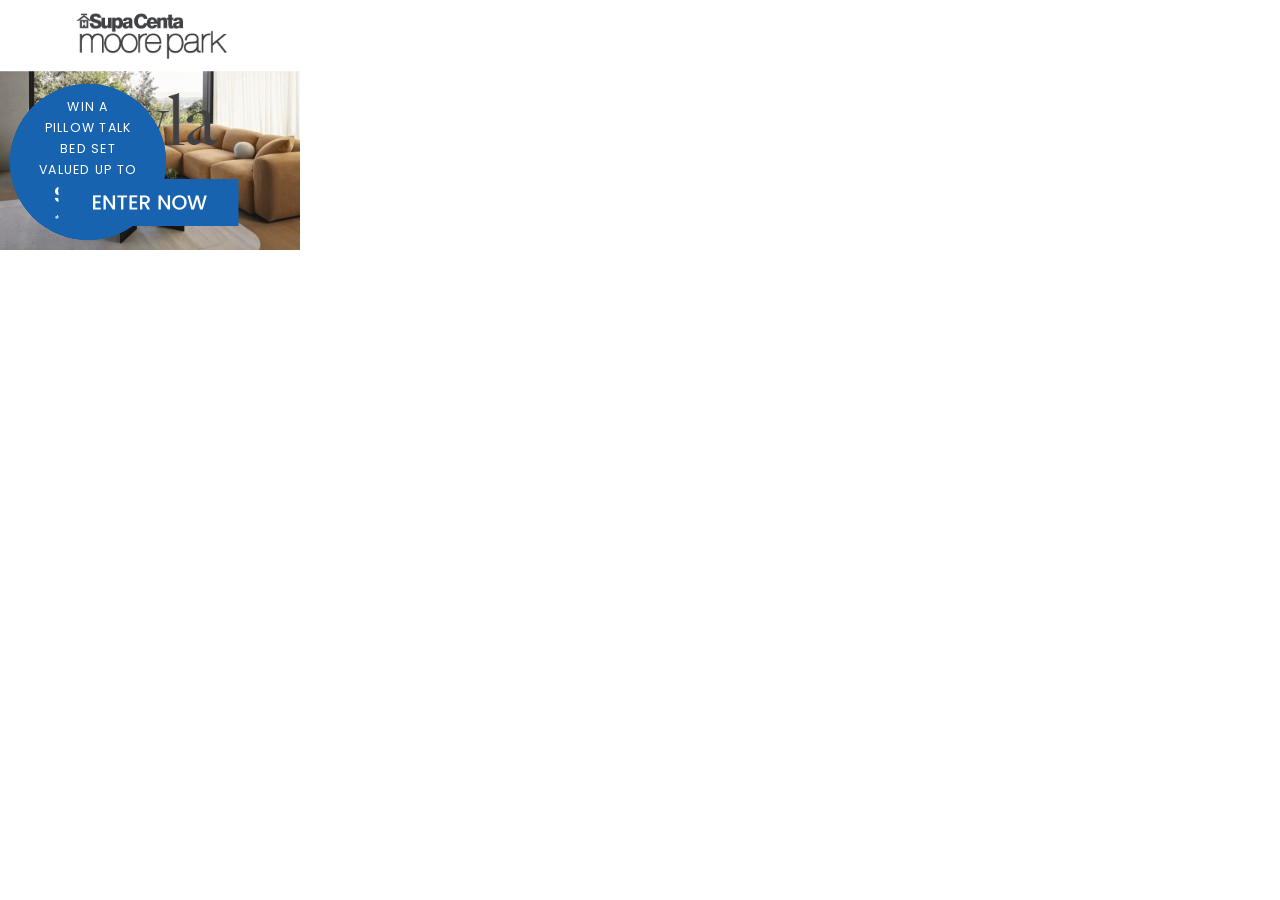
<file: 300x250/index.html>
<!DOCTYPE html>
<html lang="en">
<head>
  <meta charset="UTF-8">
  <meta name="ad.size" content="width=300,height=250" />
  <meta http-equiv="X-UA-Compatible" content="IE=edge">
  <meta name="viewport" content="width=device-width, initial-scale=1.0">
  <title>300x250</title>
  <link href="https://fonts.googleapis.com/css2?family=Poppins:wght@300;400;500;600&display=swap" rel="stylesheet">
  <link href="https://fonts.googleapis.com/css2?family=Prata&display=swap" rel="stylesheet">
  <link rel="stylesheet" href="css/style.css">
  <script src="https://s0.2mdn.net/ads/studio/cached_libs/gsap_3.5.1_min.js"></script>
</head>
<body>
  <div class="app">
    <div id="logo" class="absolute top-0 left-0 w-full h-full logo"></div>
    <div id="line1" class="absolute top-0 left-0 w-full h-full text1">
      Win with
    </div>
    <div id="line2" class="absolute top-0 left-0 w-full h-full text1">
      styla.
    </div>
    <div id="terms" class="absolute top-0 left-0 w-full h-full text7">
      *T&C’s apply
    </div>

    <div id="image1" class="absolute top-0 right-0 h-full image1"></div>
    <div id="circle1" class="absolute top-0 left-0 w-full h-full circle">
      <div class="absolute top-0 left-0 w-full h-full ctext">
        WIN AN <br /> ALL INCLUSIVE <br /> RETREAT STAY <br /> VALUED AT <br /> <span class="amount">$5,500<sup>*</sup> </span> <br /><span class="term">*T&C’s apply</span>
      </div> 
    </div>

    <div id="image2" class="absolute top-0 right-0 h-full image2"></div>
    <div id="circle2" class="absolute top-0 left-0 w-full h-full circle">
      <div class="absolute top-0 left-0 w-full h-full ctext top24">
        WIN A <br /> <span class="amount"> $1,000 </span> <br /> CASTLERY <br /> VOUCHER<sup>*</sup> <br /> <span class="term">*T&C’s apply</span>
      </div> 
    </div>
    
    <div id="image3" class="absolute top-0 right-0 h-full image3"></div>
    <div id="circle3" class="absolute top-0 left-0 w-full h-full circle">
      <div class="absolute top-0 left-0 w-full h-full ctext">
        WIN A <br /> PILLOW TALK <br /> BED SET <br /> VALUED UP TO <br /> <span class="amount">$795<sup>*</sup></span> <br /> <span class="term">*T&C’s apply</span>
      </div> 
    </div>

    <div id="line3" class="absolute top-0 left-0 w-full h-full text7">
      Interactive Magazine
    </div>
    <div id="line4" class="absolute top-0 left-0 w-full h-full text7">
      Out Now
    </div>
    <div id="line5" class="absolute top-0 left-0 w-full h-full text7">
    </div>
    <div id="txt4" class="absolute top-0 left-0 w-full h-full text4"></div>

    <div id="image4" class="absolute top-0 right-0 h-full image4"></div>

    <div id="txt5" class="absolute top-0 left-0 w-full h-full text5"></div>
    <div id="cta" class="absolute top-0 left-0 w-full h-full"></div>
  </div>

  <script>
		document.querySelector('.app').addEventListener("click", () => {
      window.open("", "_blank");
    });
		
    gsap.timeline()
    .from("#logo", {opacity:0, y:-250, duration:0.5},"<")
      .from("#line1", { duration:0}, "<")
      .from("#line2", { duration:0}, "+=1")
      .from("#terms", { duration:0}, "+=0.25")
      .to("#line1, #line2, #terms", {opacity:0, scale:1, ease:"back", duration:0.5},"+=1")

      .from("#image1", {opacity:0, scale:1, y:-250, ease:"in", duration:0.25}, "<")
      .from("#circle1", {opacity:0, scale:0.5, duration:0.25}, "-=0.25")
      .to("#circle1, #image1", {opacity:0, scale:1, ease:"back", duration:0.75},"+=3")

      .from("#image2", {opacity:0, scale:1, y:-250, ease:"in", duration:0.5},"<")
      .from("#circle2", {opacity:0, scale:0.5, duration:0.25}, "-=0.25")
      .to("#circle2, #image2", {opacity:0, scale:1, ease:"back", duration:0.75},"+=3")

      .from("#image3", {opacity:0, scale:1, y:-250, ease:"in", duration:0.75},"<")
      .from("#circle3", {opacity:0, scale:0.5, duration:0.25}, "-=0.25")
      .to("#circle3, #image3", {opacity:0, scale:1, ease:"back", duration:0.75},"+=3")

      .from("#line3", { duration:0}, "<")
      .from("#line4", { duration:0}, "+=0.25")
      .from("#line5", { duration:0}, "<")
      .from("#txt4", {opacity:0, duration:1}, "<")
      .to("#txt4, #line3, #line4, #line5", {opacity:0, scale:1, ease:"back", duration:0.5},"+=1.5")

      .from("#image4", {opacity:0, scale:1, y:-250, ease:"in", duration:0.75},"<")
      .to("#image4", {opacity:0, scale:1, ease:"back", duration:0.75},"+=2")

      .from("#txt5", {opacity:0, scale:1, y:-250, duration:0.75}, "<")
      .from("#cta", {opacity:0, scale:0.9, duration:1});

  </script>
</body>
</html>
</file>
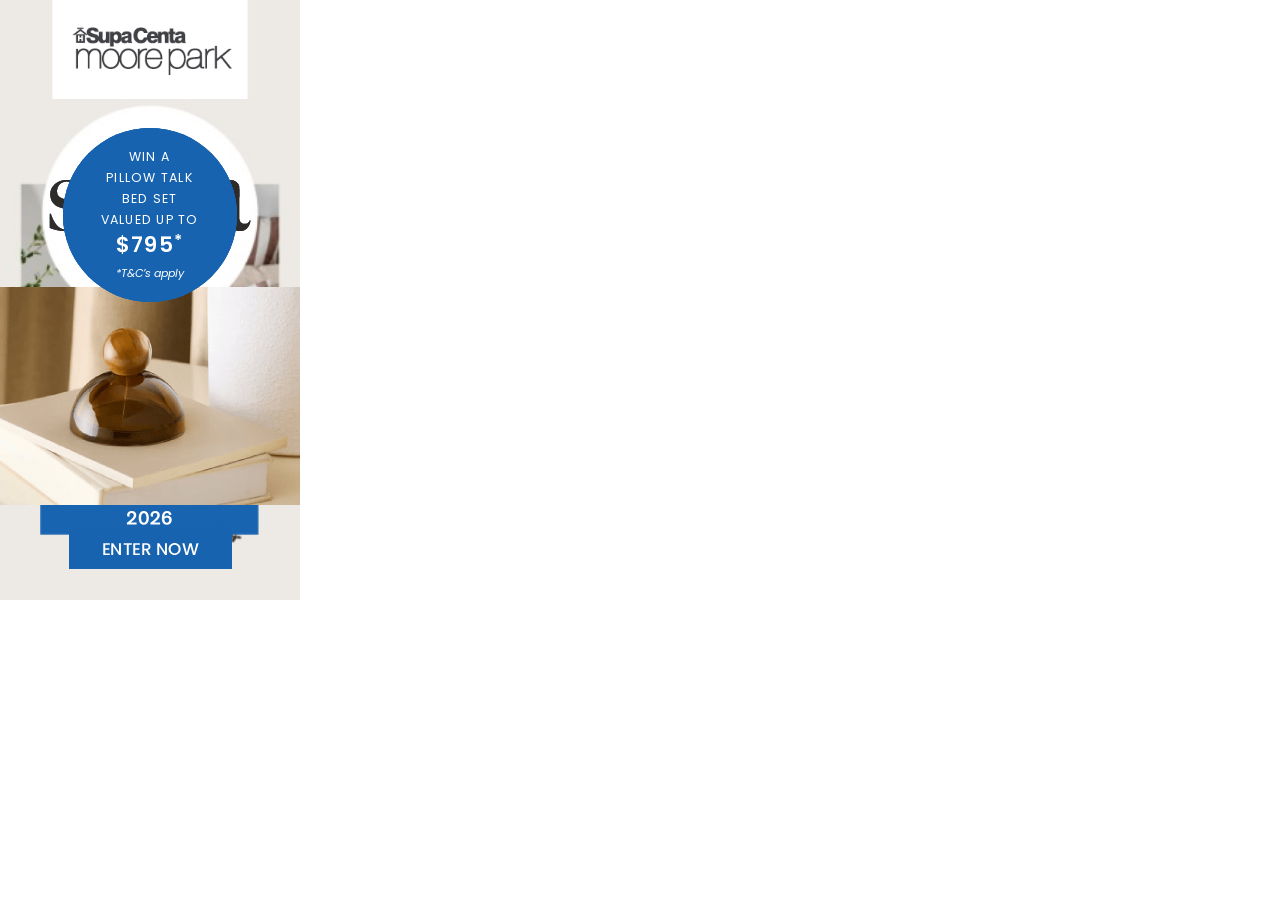
<file: 300x600/index.html>
<!DOCTYPE html>
<html lang="en">
<head>
  <meta charset="UTF-8">
  <meta name="ad.size" content="width=300,height=600" />
  <meta http-equiv="X-UA-Compatible" content="IE=edge">
  <meta name="viewport" content="width=device-width, initial-scale=1.0">
  <title>300x600</title>
  <link href="https://fonts.googleapis.com/css2?family=Poppins:wght@300;400;600&display=swap" rel="stylesheet"> 
  <link href="https://fonts.googleapis.com/css2?family=Prata&display=swap" rel="stylesheet">
  <link rel="stylesheet" href="css/style.css">
  <script src="https://s0.2mdn.net/ads/studio/cached_libs/gsap_3.5.1_min.js"></script>
</head>
<body>
  <div class="app">
    <div id="logo" class="absolute top-0 left-0 w-full h-full logo"></div>
    <div id="line1" class="absolute top-0 left-0 w-full h-full text1">
      Win with
    </div>
    <div id="line2" class="absolute top-0 left-0 w-full h-full text1">
      styla.
    </div>
    <div id="terms" class="absolute top-0 left-0 w-full h-full text7">
      *T&C’s apply
    </div>
    <div id="image1" class="absolute top-0 right-0 h-full image1"></div>
    <div id="txt2" class="absolute top-0 left-0 w-full h-full text2">
      <span>Curated</span> 
      <span>for</span> 
      <span>living.</span>
    </div>

    <div id="image2" class="absolute top-0 right-0 h-full image2"></div>
    <div id="circle1" class="absolute top-0 left-0 w-full h-full circle">
      <div class="absolute top-0 left-0 w-full h-full ctext top23">
        WIN AN <br /> ALL INCLUSIVE <br /> RETREAT STAY <br /> VALUED AT <br /> <span class="amount">$5,500<sup>*</sup></span> <br /> <span class="term">*T&C’s apply</span>
      </div> 
    </div>

    <div id="image3" class="absolute top-0 right-0 h-full image3"></div>
    <div id="circle2" class="absolute top-0 left-0 w-full h-full circle">
      <div class="absolute top-0 left-0 w-full h-full ctext top36">
        WIN A <br /> <span class="amount">$1,000</span> <br /> CASTLERY <br /> VOUCHER<sup>*</sup> <br /> <span class="term">*T&C’s apply</span>
      </div> 
    </div>

    <div id="image4" class="absolute top-0 right-0 h-full image4"></div>
    <div id="circle3" class="absolute top-0 left-0 w-full h-full circle">
      <div class="absolute top-0 left-0 w-full h-full ctext top35">
        WIN A <br /> PILLOW TALK <br /> BED SET <br /> VALUED UP TO <br />  <span class="amount">$795<sup>*</sup></span> <br /> <span class="term">*T&C’s apply</span>
      </div> 
    </div>

    <div id="txt5" class="absolute top-0 left-0 w-full h-full text5"></div>
    <div id="line3" class="absolute top-0 left-0 w-full h-full text7">
      Interactive
    </div>
    <div id="line4" class="absolute top-0 left-0 w-full h-full text7">
      Magazine
    </div>
    <div id="line5" class="absolute top-0 left-0 w-full h-full text7">
      Out Now
    </div>
    <div id="line6" class="absolute top-0 left-0 w-full h-full text7">
    </div>
    <div id="txt4" class="absolute top-0 left-0 w-full h-full text4"></div>

    <div id="image6" class="absolute top-0 right-0 h-full image6"></div>
    <div id="txt6" class="absolute top-0 left-0 w-full h-full text6"></div>
    <div id="cta" class="absolute top-0 left-0 w-full h-full"></div>
  </div>

  <script>
    document.querySelector('.app').addEventListener("click", () => {
      window.open("", "_blank");
    });
    
    gsap.timeline()
    .from("#logo", {opacity:0, y:-250, duration:0.5})
      .from("#line1", { duration:0}, "<")
      .from("#line2", { duration:0}, "+=0.25")
      .from("#terms", { duration:0}, "<")
      .from("#image1", {opacity:0, scale:1, x:-250, duration:0.5}, "<")
      .from("#txt2", { duration:0}, "-=0.5")
      .to("#image1, #line1, #line2, #txt2, #terms", {opacity:0, scale:1, ease:"back", duration:0.7}, "+=1.5")

      .from("#image2", {opacity:0, scale:0.5, duration:0.25}, "-=0.25")
      .from("#circle1", {opacity:0, scale:0.5, duration:0.5}, "-=0.25")
      .to("#circle1, #image2", {opacity:0, scale:1, ease:"back", duration:0.75},"+=3")

      .from("#image3", {opacity:0, scale:0.5, duration:0.25}, "-=0.25")
      .from("#circle2", {opacity:0, scale:0.5, duration:0.5}, "-=0.25")
      .to("#circle2, #image3", {opacity:0, scale:1, ease:"back", duration:0.75},"+=3")

      .from("#image4", {opacity:0, scale:0.5, duration:0.25}, "-=0.25")
      .from("#circle3", {opacity:0, scale:0.5, duration:0.5}, "-=0.25")
      .to("#circle3, #image4", {opacity:0, scale:1, ease:"back", duration:0.75},"+=3")

      .from("#txt4", {opacity:0, duration:1}, "<")
      .from("#line3", { duration:0}, "<")
      .from("#line4", { duration:0}, "+=0.25")
      .from("#line5", { duration:0}, "<")
      .from("#line6", { duration:0}, "<")
      .from("#txt5", {opacity:0, duration:1}, "<")
      .to("#txt4, #txt5, #line3, #line4, #line5, #line6", {opacity:0, scale:1, ease:"back", duration:0.7},"+=1.5")

      .from("#txt6", {opacity:0, duration:0.25}, "<")
      .from("#image6", {opacity:0, scale:1, x:-250, duration:1.25}, "<")
      .from("#cta", {opacity:0, scale:0.9, duration:1}, "<");

  </script>
</body>
</html>
</file>
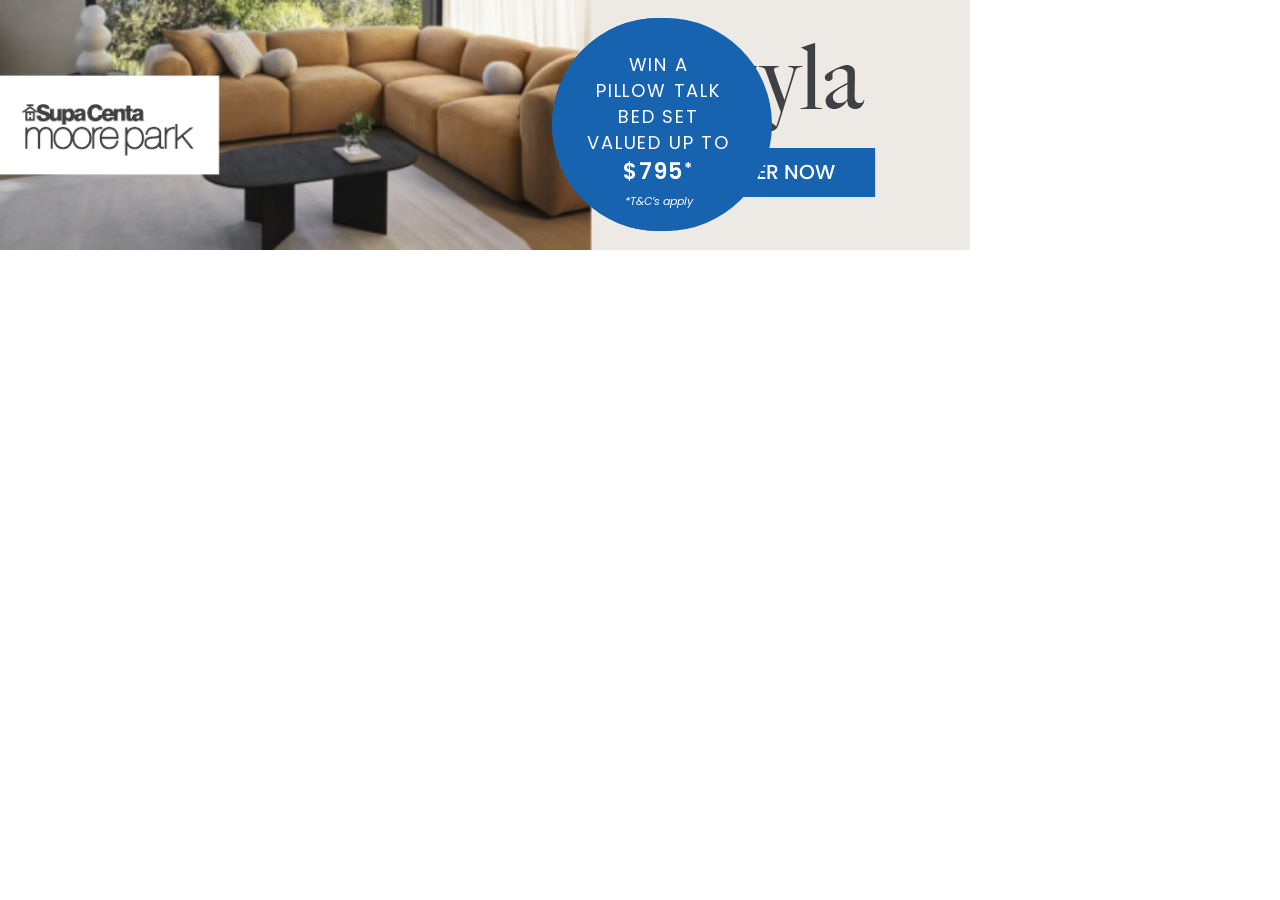
<file: 970x250/index.html>
<!DOCTYPE html>
<html lang="en">
<head>
  <meta charset="UTF-8">
  <meta name="ad.size" content="width=970,height=250" />
  <meta http-equiv="X-UA-Compatible" content="IE=edge">
  <meta name="viewport" content="width=device-width, initial-scale=1.0">
  <title>970x250</title>
  <link href="https://fonts.googleapis.com/css2?family=Poppins:wght@300;400;600&display=swap" rel="stylesheet"> 
  <link href="https://fonts.googleapis.com/css2?family=Prata&display=swap" rel="stylesheet">
  <link rel="stylesheet" href="css/style.css">
  <script src="https://s0.2mdn.net/ads/studio/cached_libs/gsap_3.5.1_min.js"></script>
</head>
<body>
  <div class="app">
    <div id="logo" class="absolute top-0 left-0 w-full h-full logo"></div>
    <div id="txt1" class="absolute top-0 left-0 w-full h-full text1">Win with styla.</div>
    <div id="terms" class="absolute top-0 left-0 w-full h-full text7">
      *T&C’s apply
    </div>

    <div id="image1" class="absolute top-0 right-0 h-full image1"></div>
    <div id="circle1" class="absolute top-0 left-0 w-full h-full circle">
      <div class="absolute top-0 left-0 w-full h-full ctext top32">
        WIN AN ALL <br /> INCLUSIVE <br />RETREAT STAY <br /> VALUED AT <br /> <span class="amount">$5,500<sup>*</sup></span> <br /> <span class="term">*T&C’s apply</span>
      </div> 
    </div>
    <div id="txt3" class="absolute top-0 left-0 w-full h-full"></div>

    <div id="image2" class="absolute top-0 right-0 h-full image2"></div>
    <div id="circle2" class="absolute top-0 left-0 w-full h-full circle">
      <div class="absolute top-0 left-0 w-full h-full ctext">
        WIN A <br /> <span class="amount">$1,000</span> <br /> CASTLERY <br /> VOUCHER<sup>*</sup> <br /> <span class="term">*T&C’s apply</span>
      </div> 
    </div>
    <div id="txt7" class="absolute top-0 left-0 w-full h-full"></div>

    <div id="image3" class="absolute top-0 right-0 h-full image3"></div>
    <div id="circle3" class="absolute top-0 left-0 w-full h-full circle">
      <div class="absolute top-0 left-0 w-full h-full ctext top48">
        WIN A <br /> PILLOW TALK <br /> BED SET <br /> VALUED UP TO <br /> <span class="amount">$795<sup>*</sup></span> <br /> <span class="term">*T&C’s apply</span>
      </div> 
    </div>
    <div id="txt8" class="absolute top-0 left-0 w-full h-full text8"></div>

    <div id="txt4" class="absolute top-0 left-0 w-full h-full text4"></div>
    <div id="txt5" class="absolute top-0 left-0 w-full h-full text5"></div>
    <div id="line3" class="absolute top-0 left-0 w-full h-full text7">
      Interactive Magazine Out Now
    </div>
    <div id="line4" class="absolute top-0 left-0 w-full h-full text7">
    </div>

    <div id="image5" class="absolute top-0 right-0 h-full image5"></div>

    <div id="image6" class="absolute top-0 right-0 h-full image6"></div>
    <div id="txt6" class="absolute top-0 left-0 w-full h-full text6"></div>
    <div id="cta" class="absolute top-0 left-0 w-full h-full"></div>
  </div>

  <script>
    document.querySelector('.app').addEventListener("click", () => {
      window.open("", "_blank");
    });

    gsap.timeline()
    .from("#logo", {opacity:0, scale:1, y:-250, duration:0.5}, "<")
      .from("#txt1", { duration:0}, "<")
      .from("#terms", { duration:0}, "<")
      .to("#txt1, #terms", {opacity:0, scale:1, ease:"in", duration:0.5},"+=1.5")

      .from("#circle1", {opacity:0, scale:0.5, duration:0.25}, "-=0.25")
      .from("#image1, #txt3", {opacity:0, scale:0.5, duration:0.25}, "-=0.25")
      .to("#circle1, #image1, #txt3", {opacity:0, scale:1, ease:"back", duration:0.75},"+=3")

      .from("#circle2", {opacity:0, scale:0.5, duration:0.25}, "-=0.25")
      .from("#image2, #txt7", {opacity:0, scale:0.5, duration:0.25}, "-=0.25")
      .to("#circle2, #image2, #txt7", {opacity:0, scale:1, ease:"back", duration:0.75},"+=3")

      .from("#circle3", {opacity:0, scale:0.5, duration:0.25}, "-=0.25")
      .from("#image3, #txt8", {opacity:0, scale:0.5, duration:0.25}, "-=0.25")
      .to("#circle3, #image3, #txt8", {opacity:0, scale:1, ease:"back", duration:0.75},"+=3")

      .from("#txt5", {opacity:0, duration:0.5}, "<")
      .from("#line3", { duration:0}, "<")
      .from("#line4", { duration:0}, "<")
      .from("#txt4", {opacity:0, duration:0.5}, "+=0.25")
      .to("#line3, #line4, #txt4, #txt5", {opacity:0, scale:1, ease:"in", duration:0.5},"+=1.5")

      .from("#image5", {opacity:0, scale:1, y:-250, duration:0.5}, "<")
      .to("#image5", {x:8, duration: 2, ease: "back"},"+=1.5")

      .from("#image6", {opacity:0, scale:1, y:-250, duration:0.5}, "<")
      .from("#txt6", {opacity:0, duration:0.5}, "<")
      .from("#cta", {opacity:0, scale:0.8, duration:1}, "<");

  </script>
</body>
</html>
</file>
<file: 300x250/css/style.css>
.app {
  position: absolute;
  top: 0;
  left: 0;
  width: 300px;
  height: 250px;
  background: #edeae5;
  overflow: hidden;
  -webkit-transition: all 0.5s ease-in-out;
  -moz-transition: all 0.5s ease-in-out;
  transition: all 0.5s ease-in-out;
  cursor: pointer;
}

.absolute {
  position: absolute;
}

.top-0 {
  top: 0;
}

.bottom-0 {
  bottom: 0;
}

.left-0 {
  left: 0;
}

.w-full {
  width: 100%;
}

.h-full {
  height: 100%;
}

#logo {
  background: url('../img/logo_2x.png') center no-repeat;
  background-size: 100% 100%;
  z-index: 2;
}
#line1{
  padding-top: 100px;
  left: 17%;
  animation: type 0.75s steps(60, end); 
  animation-fill-mode: forwards; 
}
#line2{
  padding-top: 155px;
  left: 31%;
  animation: type 0.75s steps(60, end); 
  animation-delay: 0.75s;
  animation-fill-mode: forwards; 
}
#terms{
  font-family: 'Poppins', sans-serif;
  font-style: italic;
  top: 82%;
  left: 37%;
  font-size: 12px;
  animation: type 0.75s steps(60, end); 
  animation-delay: 0.95s;
  animation-fill-mode: forwards; 
}
#line3{
  padding-top: 80px;
  left: 4%;
  animation: type 0.75s steps(60, end); 
  animation-delay: 14.5s;
  animation-fill-mode: forwards; 
}
#line4{
  padding-top: 112px;
  left: 30%;
  animation: type 0.75s steps(60, end); 
  animation-delay: 14.75s;
  animation-fill-mode: forwards; 
}
#line5{
  border-bottom: 1px solid #404145;
  padding-top: 170px;
  left: 6%;
  height: 1px;
  width: 260px;
  animation: type 0.75s steps(60, end); 
  animation-delay: 15s;
  animation-fill-mode: forwards; 
}
.text7 {
  position: absolute;
  line-height: 54px;
  color: #404145;  
  font-family: 'Poppins', sans-serif;
  font-size: 26px;
  white-space: nowrap;
  overflow: hidden;
  width: 100%;
  visibility: hidden;
  width: 100%;
  animation: type 1s steps(60, end); 
  animation-fill-mode: forwards; 
}
.image1 {
  background: url('../img/image1_2x.png') center no-repeat;
  background-size: 100% 100%;
  height: 250px;
  width: 300px;
}
.image2 {
  background: url('../img/image2_2x.png') center no-repeat;
  background-size: 100% 100%;
  height: 250px;
  width: 300px;
}
.image3 {
  background: url('../img/image3_2x.png') center no-repeat;
  background-size: 100% 100%;
  height: 250px;
  width: 300px;
}
.image4 {
  background: url('../img/image4_2x.jpg') center no-repeat;
  background-size: 100% 100%;
  height: 250px;
  width: 300px;
}

.text1 {
  line-height: 54px;
  color: #404145;
  font-family: 'Prata', serif;
  font-size: 45px;
  white-space: nowrap;
  overflow: hidden;
  width: 100%;
  visibility: hidden;
  animation: type 1s steps(60, end); 
  animation-fill-mode: forwards; 
}

#txt4 {
  background: url('../img/txt4_2x.png') center no-repeat;
  background-size: 100% 100%;
}
#txt5 {
  background: url('../img/txt6_2x.png') center no-repeat;
  background-size: 100% 100%;
}
@keyframes type{ 
  from { width: 0px;visibility: visible;opacity: 0.2; } 
  to{visibility: visible;}
}
#cta{
  background: url('../img/cta_2x.png') center no-repeat;
  background-size: 100% 100%;
  z-index: 3;
}
.circle{
  background: #1763af;
  height: 156px;
  width: 156px;
  border-radius: 50%;
  z-index: 1;
  top: 84px;
  left: 10px;
}
.ctext{
  font-weight: 400;
  position: absolute;
  line-height: 21px;
  color: #ffffff;  
  font-family: 'Poppins', sans-serif;
  font-size: 12.5px;
  text-align: center;
  top: 13px;
  letter-spacing: 0.1em;
}

#circle2{
  z-index: 2;
}

.top24{
  top: 24px;
}

.amount{
  font-size: 21px;
  color: #fff;
  font-weight: 600;
  display: inline-block;
}
.ctext sup{
  vertical-align: text-bottom;
  font-size: 13px;
}
.amount sup{
  vertical-align: text-top;
  font-size: 16px;
}
.term{
  font-size: 11px;
  font-style: italic;
  display: inline-block;
  letter-spacing: 0;
  text-align: center;
}

#circle2 .term{
  margin-top: 12px;
}

#circle3 .ctext {
  top: 12px;
}
#circle3{
  z-index: 3;
}
</file>
<file: 300x600/css/style.css>
.app {
  position: absolute;
  top: 0;
  left: 0;
  width: 300px;
  height: 600px;
  background: #edeae5;
  overflow: hidden;
  -webkit-transition: all 0.5s ease-in-out;
  -moz-transition: all 0.5s ease-in-out;
  transition: all 0.5s ease-in-out;
  cursor: pointer;
}

.absolute {
  position: absolute;
}

.top-0 {
  top: 0;
}

.bottom-0 {
  bottom: 0;
}

.left-0 {
  left: 0;
}

.w-full {
  width: 100%;
}

.h-full {
  height: 100%;
}

.logo {
  background: url('../img/logo_2x.png') center no-repeat;
  background-size: 100% 100%;
  z-index:1;
}
#line1{
  padding-top: 128px;
  left: 15%;
  animation: type 0.75s steps(60, end); 
  animation-fill-mode: forwards; 
}
#line2{
  padding-top: 190px;
  left: 30%;
  animation: type 0.75s steps(60, end); 
  animation-delay: 0.75s;
  animation-fill-mode: forwards; 
}
#terms{
  font-family: 'Poppins', sans-serif;
  font-style: italic;
  top: 40%;
  left: 37%;
  font-size: 12px;
  animation: type 0.75s steps(60, end); 
  animation-delay: 0.95s;
  animation-fill-mode: forwards; 
}
#line3{
  padding-top: 260px;
  left: 16%;
  animation: type 0.75s steps(60, end); 
  animation-delay: 14.75s;
  animation-fill-mode: forwards; 
}
#line4{
  padding-top: 310px;
  left: 17.5%;
  animation: type 0.75s steps(60, end); 
  animation-delay: 15s;
  animation-fill-mode: forwards; 
}
#line5{
  padding-top: 365px;
  left: 20.5%;
  animation: type 0.75s steps(60, end); 
  animation-delay: 15.25s;
  animation-fill-mode: forwards; 
}
#line6{
  border-bottom: 1px solid #404145;
  padding-top: 432px;
  left: 14%;
  height: 1px;
  width: 215px;
  animation: type 0.75s steps(60, end); 
  animation-delay: 15.25s;
  animation-fill-mode: forwards; 
}
.text1 {
  line-height: 54px;
  color: #404145;
  font-family: 'Prata', serif;
  padding-top: 130px;
  left: 7%;
  font-size: 50px;
  white-space: nowrap;
  overflow: hidden;
  width: 100%;
  visibility: hidden;
  animation: type 1s steps(60, end); 
  animation-fill-mode: forwards; 
}
@keyframes type{ 
  from { width: 0px;visibility: visible;opacity: 0.2; } 
  to{visibility: visible;}
}
#txt2 {
	display:inline-block;
  color: #404145; 
  font-family: 'Poppins', sans-serif;
  font-weight: 500;
  font-size: 28.6px;
  white-space: nowrap;
  overflow: hidden;
  text-align: center;
  width: 100%;
  top: 88%;
}
#txt2 span{
  opacity: 0;
  animation: fadeIn 0.75s ease-out forwards;
}
#txt2 span:nth-of-type(1){
  animation-delay: 1s;
}

#txt2 span:nth-of-type(2){
  animation-delay: 1.15s;
} 

#txt2 span:nth-of-type(3){
  animation-delay: 1.25s; 
} 

@keyframes fadeIn{
  
  to{opacity: 1;}
}

#txt5 {
  background: url('../img/txt2_2x.png') center no-repeat;
  background-size: 100% 100%;
}
#txt4 {
  background: url('../img/txt4_2x.png') center no-repeat;
  background-size: 100% 100%;
}
#txt6 {
  background: url('../img/txt4_2x.png') center no-repeat;
  background-size: 100% 100%;
}
.image1 {
  background: url('../img/image1_2x.png') center no-repeat;
  background-size: 100% 100%;
  width: 300px;
  height: 600px;
}
.image2 {
  background: url('../img/image2_2x.jpg') center no-repeat;
  background-size: 100% 100%;
  width: 300px;
  height: 600px;
}
.image3 {
  background: url('../img/image3_2x.jpg') center no-repeat;
  background-size: 100% 100%;
  width: 300px;
  height: 600px;
}
.image4 {
  background: url('../img/image4_2x.jpg') center no-repeat;
  background-size: 100% 100%;
  width: 300px;
  height: 600px;
}
#image6 {
  background: url('../img/image5_2x.png') center no-repeat;
  background-size: 100% 100%;
  width: 300px;
  height: 600px;
}
#cta{
  background: url('../img/cta_2x.png') center no-repeat;
  background-size: 100% 100%;
  z-index: 3;
}
.text7 {
  position: absolute;
  line-height: 54px;
  color: #404145;  
  font-family: 'Poppins', sans-serif;
  font-weight: 300;
  font-size: 40px;
  white-space: nowrap;
  overflow: hidden;
  width: 100%;
  visibility: hidden;
  width: 100%;
  top: 15px;
  animation: type 1s steps(60, end); 
  animation-fill-mode: forwards; 
}
.circle{
  background: #1763af;
  height: 174px;
  width: 174px;
  border-radius: 50%;
  z-index: 1;
  top: 128px;
  left: 62.5px;
}
.ctext{
  font-weight: 400;
  position: absolute;
  line-height: 21px;
  color: #ffffff;  
  font-family: 'Poppins', sans-serif;
  font-size: 12.5px;
  text-align: center;
  top: 7px;
  letter-spacing: 0.1em;
}
#circle2{
  z-index: 2;
}
.amount{
  font-size: 21px;
  color: #fff;
  font-weight: 600;
  display: inline-block;
}
.ctext sup{
  vertical-align: text-bottom;
  font-size: 13px;
}
.amount sup{
  vertical-align: text-top;
  font-size: 16px;
}
.term{
  font-size: 11px;
  font-style: italic;
  display: inline-block;
  padding: 5px 0;
  letter-spacing: 0;
  text-align: center;
}
#circle3{
  z-index: 3;
}
.top23{
  top: 18px;
}
.top36{
  top: 34px;
}
.top35{
  top: 18px;
}
</file>
<file: 970x250/css/style.css>
.app {
  position: absolute;
  top: 0;
  left: 0;
  width: 970px;
  height: 250px;
  background: #edeae5;
  overflow: hidden;
  -webkit-transition: all 0.5s ease-in-out;
  -moz-transition: all 0.5s ease-in-out;
  transition: all 0.5s ease-in-out;
  cursor: pointer;
}

.absolute {
  position: absolute;
}

.top-0 {
  top: 0;
}

.left-0 {
  left: 0;
}

.right-0 {
  right: 0;
}

.w-full {
  width: 100%;
}

.h-full {
  height: 100%;
}

.logo {
  background: url('../img/logo_2x.png') center no-repeat;
  z-index: 6;
  width: 91%;
  background-size: contain;
}
#line3{
  padding-top: 60px;
  left: 50%;
  animation: type 0.75s steps(60, end); 
  animation-delay: 13.10s;
  animation-fill-mode: forwards; 
}
#line4{
  border-bottom: 1px solid #404145;
  padding-top: 117px;
  left: 50%;
  height: 1px;
  width: 445px;
  animation: type 0.75s steps(60, end); 
  animation-delay: 13.15s;
  animation-fill-mode: forwards; 
}
#terms{
  font-family: 'Poppins', sans-serif;
  font-style: italic;
  top: 75%;
  left: 55%;
  font-size: 12px;
  animation: type 0.75s steps(60, end); 
  animation-delay: 0.95s;
  animation-fill-mode: forwards; 
}
.text7 {
  position: absolute;
  line-height: 54px;
  color: #404145;  
  font-family: 'Poppins', sans-serif;
  font-size: 30px;
  white-space: nowrap;
  overflow: hidden;
  width: 100%;
  visibility: hidden;
  width: 100%;
  animation: type 1s steps(60, end); 
  animation-fill-mode: forwards; 
}
.image1 {
  background: url('../img/image1_2x.jpg') center no-repeat;
  background-size: 100% 100%;
  height: 250px;
  width: 970px;
}
.image2 {
  background: url('../img/image2_2x.jpg') center no-repeat;
  background-size: 100% 100%;
  height: 250px;
  width: 970px;
}
.image3 {
  background: url('../img/image3_2x.jpg') center no-repeat;
  background-size: 100% 100%;
  height: 250px;
  width: 970px;
}
.image5 {
  background: url('../img/image5_2x.jpg') center no-repeat;
  background-size: 100% 100%;
  height: 250px;
  width: 970px;
  left: 0;
}
.image6 {
  background: url('../img/image6_2x.jpg') center no-repeat;
  background-size: 100% 100%;
  height: 250px;
  width: 970px;
  left: 0;
}
.text1 {
  font-family: 'Prata', serif;
  color: #404145;
  padding-top: 82px;
  font-size: 76px;
  white-space: nowrap;
  overflow: hidden;
  width: 100%;
  left: 32%;
  visibility: hidden;
  animation: type 1s steps(60, end); 
  animation-fill-mode: forwards; 
}
@keyframes type{ 
  from { width: 0px; visibility: visible; opacity: 0.2; } 
  to{visibility: visible;}
}

#txt3 {
  background: url('../img/txt3_2x.png') center no-repeat;
  background-size: 100% 100%;
}
#txt4 {
  background: url('../img/txt4_2x.png') center no-repeat;
  background-size: 100% 100%;
}
#txt5 {
  background: url('../img/txt5_2x.png') center no-repeat;
  background-size: 100% 100%;
}
#txt6 {
  background: url('../img/txt6_2x.png') center no-repeat;
  background-size: 100% 100%;
}
#txt7 {
  background: url('../img/txt7_2x.png') center no-repeat;
  background-size: 100% 100%;
}
#txt8 {
  background: url('../img/txt8_2x.png') center no-repeat;
  background-size: 100% 100%;
}
#cta{
  background: url('../img/cta_2x.png') center no-repeat;
  background-size: 100% 100%;
}
.text{
  color: #404145;
  font-family: 'Poppins', sans-serif;
  font-size: 16px;
  position: absolute;
  bottom: -40px;
  text-align: center;
  width: 100%;
}
.circle{
  background: #1763af;
  height: 213px;
  width: 213px;
  border-radius: 50%;
  z-index: 1;
  top: 18px;
  left: 559px;
}
.ctext{
  font-weight: 400;
  position: absolute;
  line-height: 26px;
  color: #ffffff;  
  font-family: 'Poppins', sans-serif;
  font-size: 18px;
  text-align: center;
  top: 22px;
  letter-spacing: 0.1em;
}
#circle2{
  left: 552px;
}
#circle2 > div.ctext{
  top: 46px;
}
.amount{
  font-size: 22px;
  color: #fff;
  font-weight: 600;
  display: inline-block;
}
.ctext sup{
  vertical-align: text-bottom;
  font-size: 13px;
}
.amount sup{
  vertical-align: text-top;
  font-size: 16px;
}
.term{
  font-size: 11px;
  font-style: italic;
  display: inline-block;
  letter-spacing: 0;
  text-align: center;
}

.top32{
  top: 32px;
}
.top48{
  top: 34px;
  line-height: 26px;
}
#circle2{
  z-index: 2;
}
#circle3{
  z-index: 3;
  left: 552px;
}
</file>
